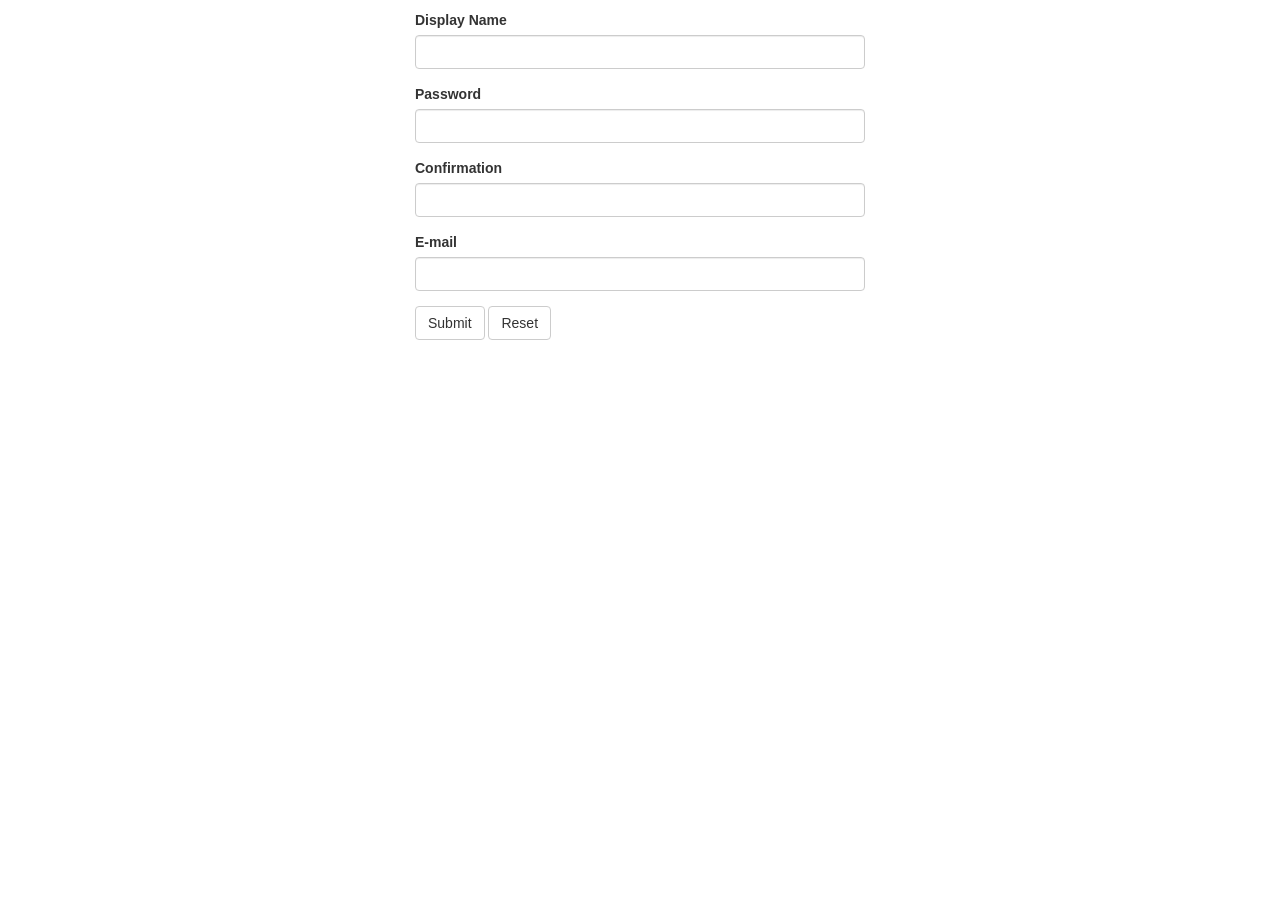
<file: 03-jQuery/jquery-form/index.html>
<!DOCTYPE html>
<html>

<head>
  <meta charset="UTF-8">
  <title>Interactive Form</title>
  <link rel="stylesheet" href="css/bootstrap.min.css">
  <link rel="stylesheet" href="css/master.css">
</head>

<body>
  <div class="container">
    <div id="mistake">
      <p>You did not fill out the form correctly!</p>
    </div>
    <form>
      <div class="form-group">
        <label for="display-name">Display Name</label>
        <input type="text" id="display-name" class="form-control">
      </div>
      <div class="form-group">
        <label for="pass">Password</label>
        <input type="password" id="pass" class="form-control">
      </div>
      <div class="form-group">
        <label for="pass-confirm">Confirmation</label>
        <input type="password" id="pass-confirm" class="form-control">
      </div>
      <div class="form-group">
        <label for="email">E-mail</label>
        <input type="text" id="email" class="form-control">
      </div>
      <button type="submit" id="send" class="btn btn-default">Submit</button>
      <button type="reset" id="reset" class="btn btn-default">Reset</button>
    </form>
  </div>
  <script src="js/jquery-2.2.2.min.js"></script>
  <script src="js/script.js"></script>
</body>

</html>
</file>
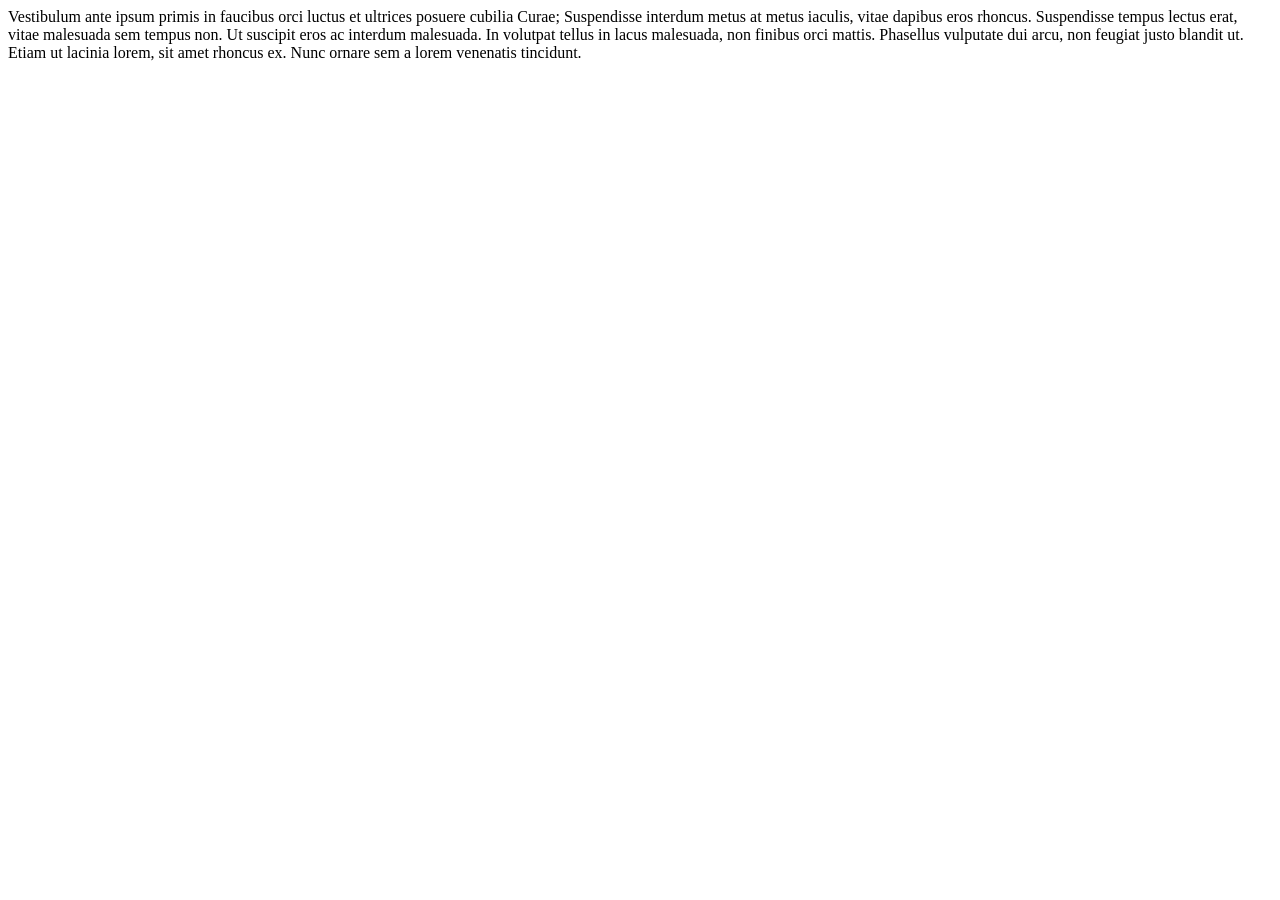
<file: 03-jQuery/jquery-exercises-1/Exercises_10/index.html>
<!DOCTYPE html>
<html>
  <head>
    <meta charset="utf-8">
    <title>Exercise 10</title>
  </head>
  <body>
    <div id="text_1" class="to_hide">
      Lorem ipsum dolor sit amet, consectetur adipiscing elit. Nulla aliquet quam eu molestie hendrerit. Proin in metus a velit fermentum lacinia. Sed semper euismod sapien, at ultricies metus luctus sit amet. Donec sodales accumsan sem ut egestas. Cum sociis natoque penatibus et magnis dis parturient montes, nascetur ridiculus mus. Donec pulvinar tristique facilisis. Donec rhoncus, enim eget malesuada dictum, risus justo aliquam ex, sit amet ultricies mauris libero nec massa. Nunc eget mauris non massa sollicitudin porta id a massa. Nullam dictum quam non leo varius, et tempus tortor egestas. Integer rhoncus non enim ac auctor. Phasellus mollis lorem mattis elit ultrices fermentum. Donec interdum vel risus porttitor pulvinar. Proin pulvinar lacus sed nunc feugiat imperdiet non sit amet quam. ès ses études à l'université de Cambridge, il y devint professeur d'arabe. En 1799, il fut attaché par le gouvernement britannique à l'ambassade de Lord Elgin dans l'Empire ottoman. Il était chargé d'explorer les bibliothèques de la région (principalement celle du Sérail) pour y découvrir (et y acquérir) des manuscrits inédits de textes antiques. Il se rendit aussi en Égypte, en Terre sainte et au mont Athos. Sa mission fut, de son point de vue, un échec. Il acheta quelques centaines d'ouvrages, principalement dans les bazars de Constantinople, mais aucun ne contenait de texte inédit. Cependant, la façon dont certains manuscrits avaient été acquis, principalement ceux du patriarche de Jérusalem Anthème Ier, ainsi que la querelle entamée sur la plaine de Troie entre Carlyle et un autre professeur de Cambridge, Edward Daniel Clarke, allaient être utilisées, après la mort de Carlyle, contre Lord Elgin, dans les controverses autour de l'acquisition des « marbres d'Elgin ».De retour en Grande-Bretagne à l'automne 1801, Joseph Dacre Carlyle entama une traduction en arabe de la Bible. Sa mort en avril 1804 coupa court à ce travail.</p>
    </div>
    <div id="text_2">
      Vestibulum ante ipsum primis in faucibus orci luctus et ultrices posuere cubilia Curae; Suspendisse interdum metus at metus iaculis, vitae dapibus eros rhoncus. Suspendisse tempus lectus erat, vitae malesuada sem tempus non. Ut suscipit eros ac interdum malesuada. In volutpat tellus in lacus malesuada, non finibus orci mattis. Phasellus vulputate dui arcu, non feugiat justo blandit ut. Etiam ut lacinia lorem, sit amet rhoncus ex. Nunc ornare sem a lorem venenatis tincidunt.
    </div>
    <div id="text_3">
      Nunc maximus at purus id malesuada. Praesent congue dui vitae pellentesque eleifend. Nunc in ligula enim. Suspendisse nec tincidunt lacus, vitae vehicula magna. Nunc eu tempus enim. Nullam et rutrum quam, ut consectetur nunc. Duis tincidunt imperdiet velit, vel mattis tortor aliquam nec. Nulla ac vehicula elit. Mauris iaculis velit eu odio commodo viverra. Proin sit amet facilisis sapien. Aliquam volutpat placerat eros, eget pellentesque elit pretium ut. Maecenas lacinia ornare eros vitae lacinia. Etiam congue dapibus enim, sed fringilla sapien fringilla vitae.
    </div>
    
    <script src="jquery-2.2.4.js"></script>
    <script src="main.js"></script>
  </body>
</html>
</file>
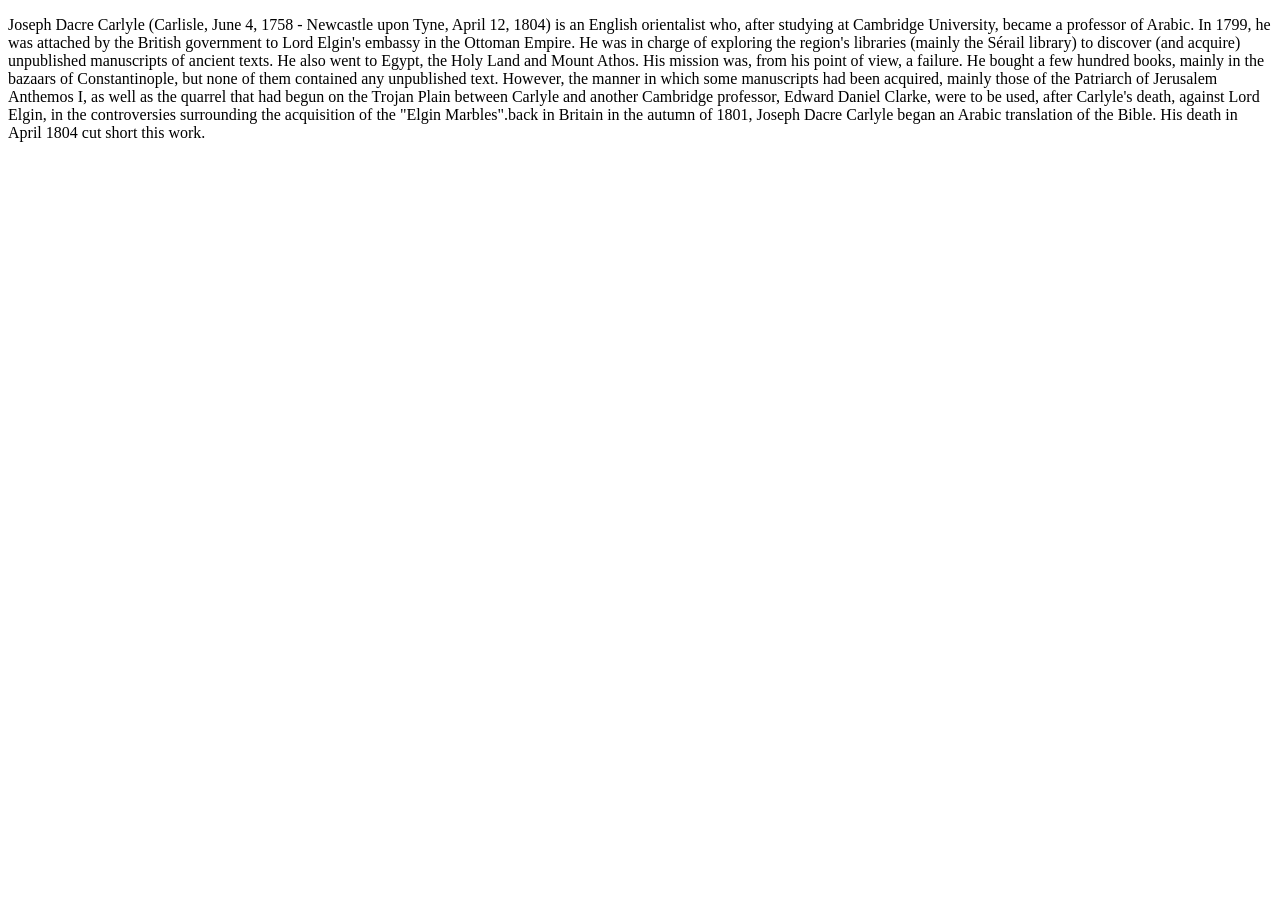
<file: 03-jQuery/jquery-exercises-1/Exercises_2/index.html>
<!DOCTYPE html>
<html>
<head>
  <meta charset="utf-8">
  <title>Exercise 2</title>
  
</head>
<body>
  <div id="text" hidden="hidden">
    <p>Joseph Dacre Carlyle (Carlisle, June 4, 1758 - Newcastle upon Tyne, April 12, 1804) is an English orientalist who, after studying at Cambridge University, became a professor of Arabic. In 1799, he was attached by the British government to Lord Elgin's embassy in the Ottoman Empire. He was in charge of exploring the region's libraries (mainly the Sérail library) to discover (and acquire) unpublished manuscripts of ancient texts. He also went to Egypt, the Holy Land and Mount Athos. His mission was, from his point of view, a failure. He bought a few hundred books, mainly in the bazaars of Constantinople, but none of them contained any unpublished text. However, the manner in which some manuscripts had been acquired, mainly those of the Patriarch of Jerusalem Anthemos I, as well as the quarrel that had begun on the Trojan Plain between Carlyle and another Cambridge professor, Edward Daniel Clarke, were to be used, after Carlyle's death, against Lord Elgin, in the controversies surrounding the acquisition of the "Elgin Marbles".back in Britain in the autumn of 1801, Joseph Dacre Carlyle began an Arabic translation of the Bible. His death in April 1804 cut short this work.</p>
  </div>

  <script src="jquery-2.2.4.js"></script>
  <script src="main.js"></script>
</body>
</html>
</file>
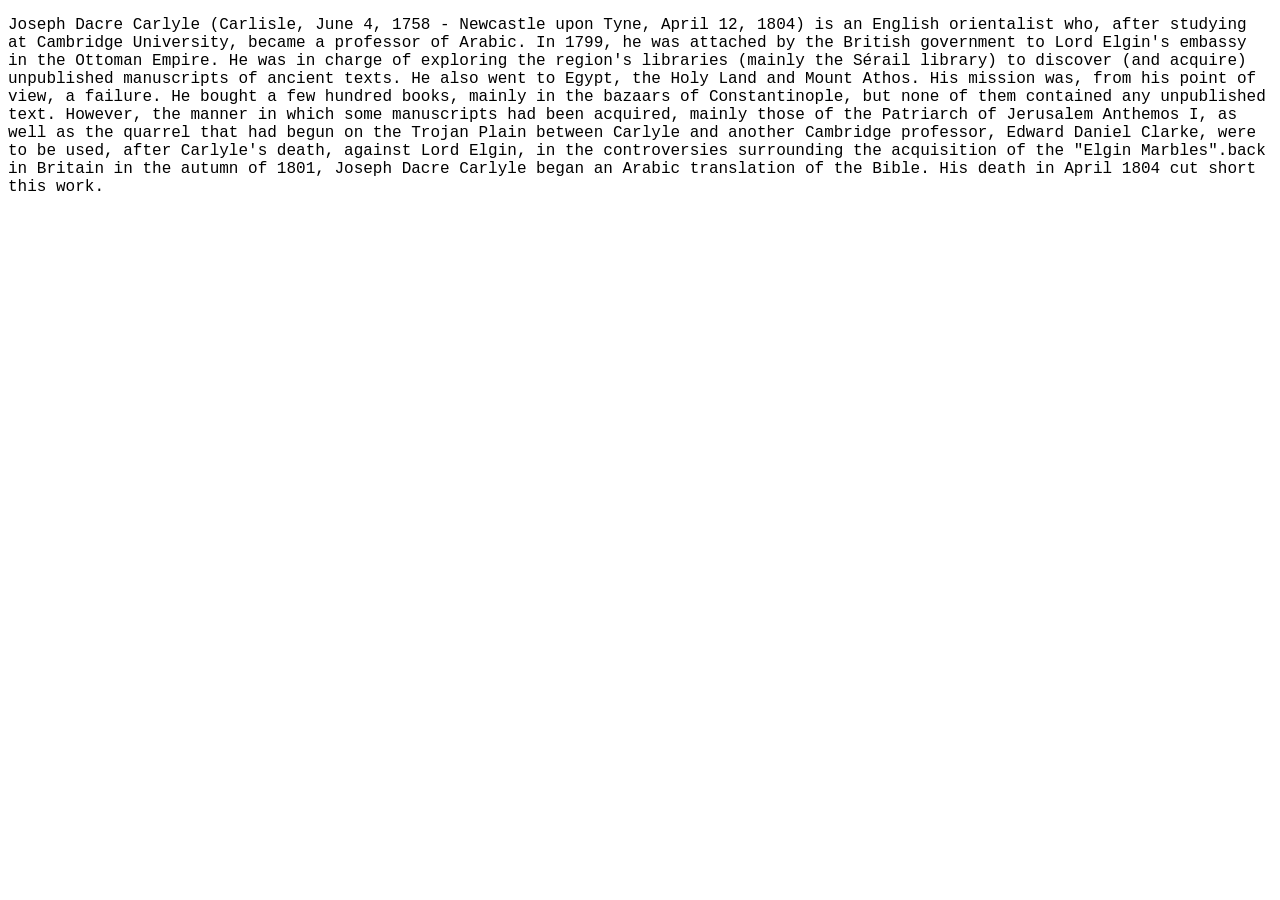
<file: 03-jQuery/jquery-exercises-1/Exercises_3/index.html>
<!DOCTYPE html>
<html>
<head>
  <meta charset="utf-8">
  <title>Exercise 3</title>
</head>
<body>
  <div id="text">
    <p>Joseph Dacre Carlyle (Carlisle, June 4, 1758 - Newcastle upon Tyne, April 12, 1804) is an English orientalist who, after studying at Cambridge University, became a professor of Arabic. In 1799, he was attached by the British government to Lord Elgin's embassy in the Ottoman Empire. He was in charge of exploring the region's libraries (mainly the Sérail library) to discover (and acquire) unpublished manuscripts of ancient texts. He also went to Egypt, the Holy Land and Mount Athos. His mission was, from his point of view, a failure. He bought a few hundred books, mainly in the bazaars of Constantinople, but none of them contained any unpublished text. However, the manner in which some manuscripts had been acquired, mainly those of the Patriarch of Jerusalem Anthemos I, as well as the quarrel that had begun on the Trojan Plain between Carlyle and another Cambridge professor, Edward Daniel Clarke, were to be used, after Carlyle's death, against Lord Elgin, in the controversies surrounding the acquisition of the "Elgin Marbles".back in Britain in the autumn of 1801, Joseph Dacre Carlyle began an Arabic translation of the Bible. His death in April 1804 cut short this work.</p>
  </div>

  <script src="jquery-2.2.4.js"></script>
  <script src="main.js"></script>
</body>
</html>
</file>
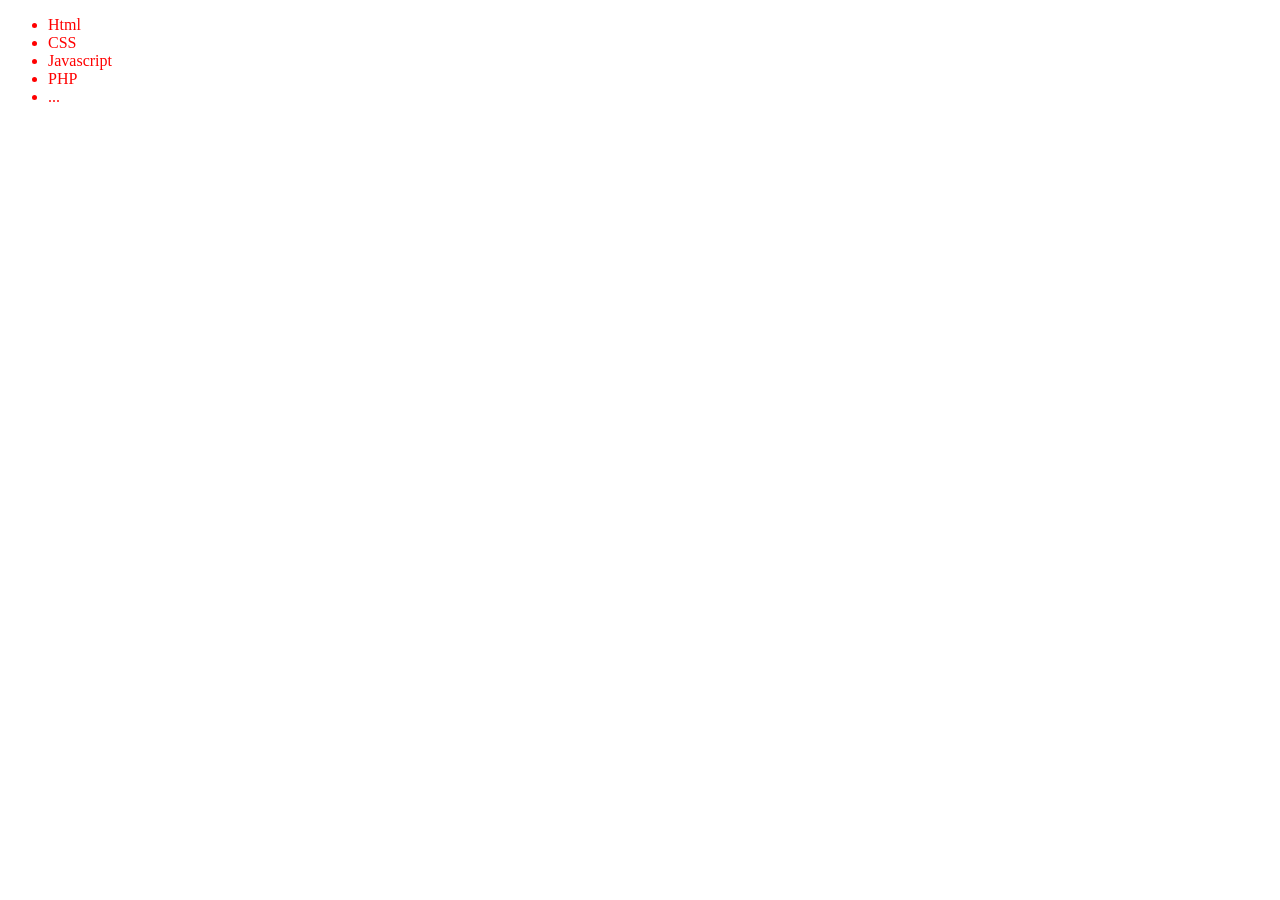
<file: 03-jQuery/jquery-exercises-1/Exercises_4/index.html>
<!DOCTYPE html>
<html>
<head>
  <meta charset="utf-8">
  <title>Exercise 4</title>
</head>
<body>
  <ul>
    <li>Html</li>
    <li>CSS</li>
    <li>Javascript</li>
    <li>PHP</li>
    <li>...</li>
  </ul>

  <script src="jquery-2.2.4.js"></script>
  <script src="main.js"></script>
</body>
</html>
</file>
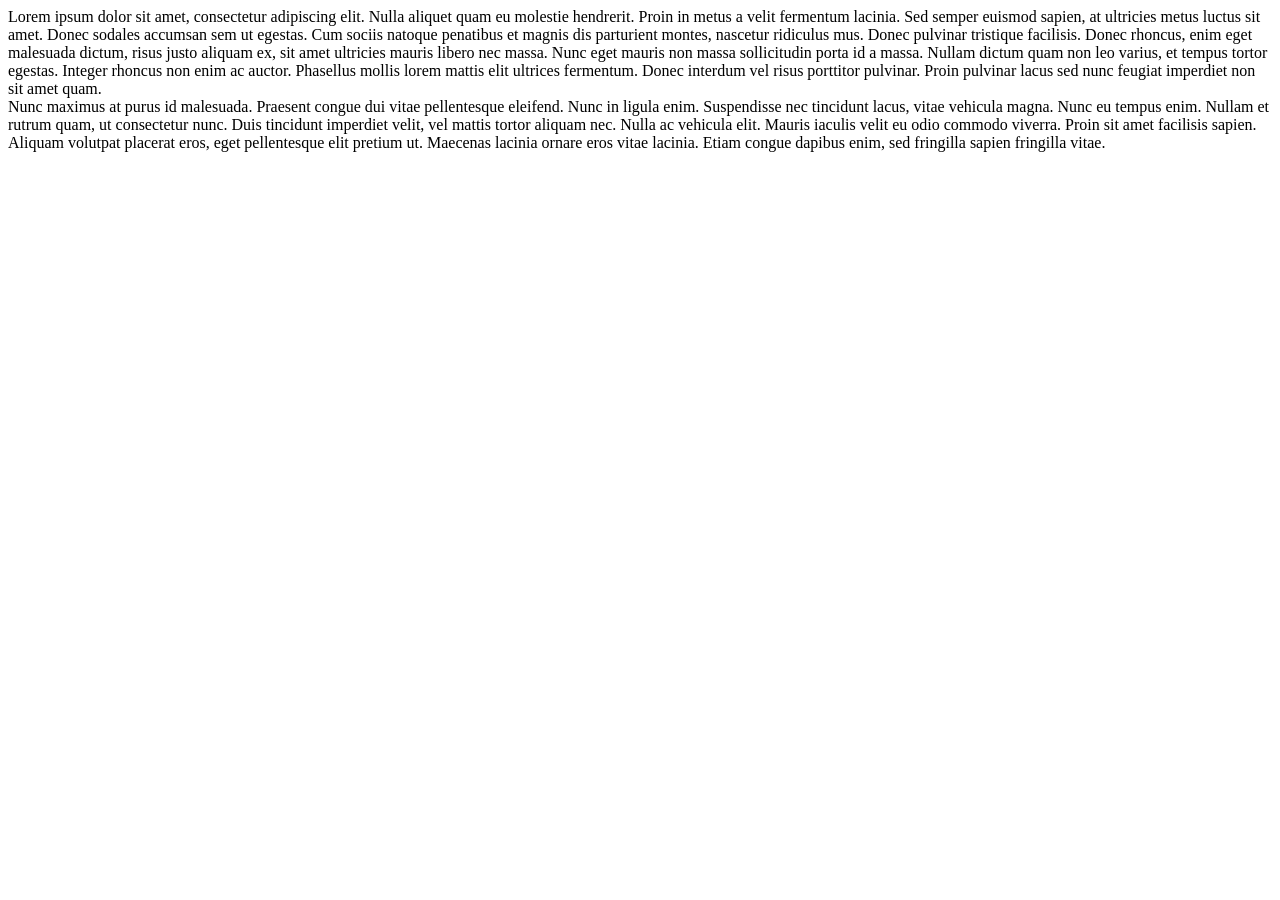
<file: 03-jQuery/jquery-exercises-1/Exercises_5/index.html>
<!DOCTYPE html>
<html>
<head>
  <meta charset="utf-8">
  <title>Exercise 5</title>
</head>
<body>
  <div id="text_1">
    Lorem ipsum dolor sit amet, consectetur adipiscing elit. Nulla aliquet quam eu molestie hendrerit. Proin in metus a velit fermentum lacinia. Sed semper euismod sapien, at ultricies metus luctus sit amet. Donec sodales accumsan sem ut egestas. Cum sociis natoque penatibus et magnis dis parturient montes, nascetur ridiculus mus. Donec pulvinar tristique facilisis. Donec rhoncus, enim eget malesuada dictum, risus justo aliquam ex, sit amet ultricies mauris libero nec massa. Nunc eget mauris non massa sollicitudin porta id a massa. Nullam dictum quam non leo varius, et tempus tortor egestas. Integer rhoncus non enim ac auctor. Phasellus mollis lorem mattis elit ultrices fermentum. Donec interdum vel risus porttitor pulvinar. Proin pulvinar lacus sed nunc feugiat imperdiet non sit amet quam.
  </div>
  <div id="text_2">
    Vestibulum ante ipsum primis in faucibus orci luctus et ultrices posuere cubilia Curae; Suspendisse interdum metus at metus iaculis, vitae dapibus eros rhoncus. Suspendisse tempus lectus erat, vitae malesuada sem tempus non. Ut suscipit eros ac interdum malesuada. In volutpat tellus in lacus malesuada, non finibus orci mattis. Phasellus vulputate dui arcu, non feugiat justo blandit ut. Etiam ut lacinia lorem, sit amet rhoncus ex. Nunc ornare sem a lorem venenatis tincidunt.
  </div>
  <div id="text_3">
    Nunc maximus at purus id malesuada. Praesent congue dui vitae pellentesque eleifend. Nunc in ligula enim. Suspendisse nec tincidunt lacus, vitae vehicula magna. Nunc eu tempus enim. Nullam et rutrum quam, ut consectetur nunc. Duis tincidunt imperdiet velit, vel mattis tortor aliquam nec. Nulla ac vehicula elit. Mauris iaculis velit eu odio commodo viverra. Proin sit amet facilisis sapien. Aliquam volutpat placerat eros, eget pellentesque elit pretium ut. Maecenas lacinia ornare eros vitae lacinia. Etiam congue dapibus enim, sed fringilla sapien fringilla vitae.
  </div>
  
  <script src="jquery-2.2.4.js"></script>
  <script src="main.js"></script>
</body>
</html>
</file>
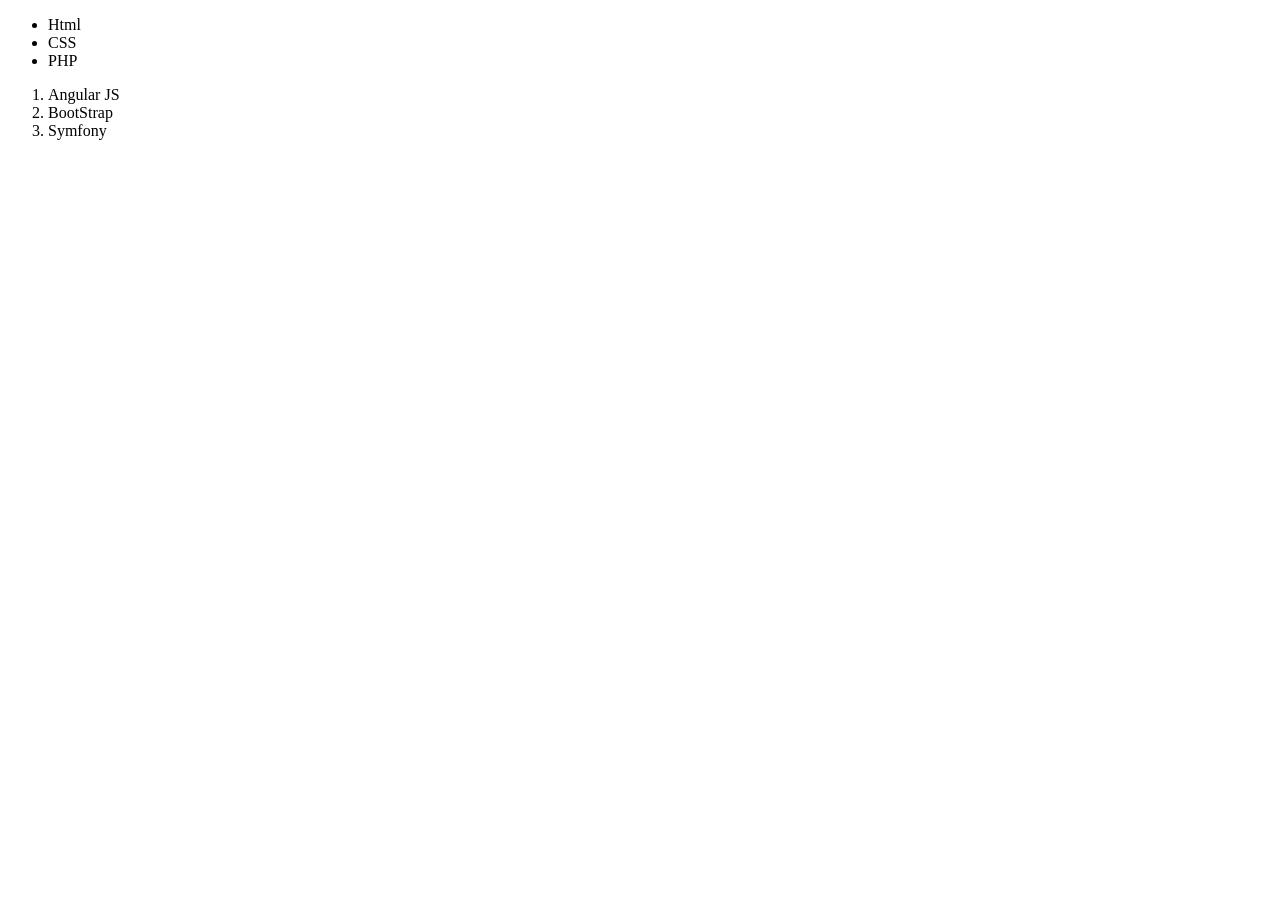
<file: 03-jQuery/jquery-exercises-1/Exercises_6/index.html>
<!DOCTYPE html>
<html>
  <head>
    <meta charset="utf-8">
    <title>Exercise 6</title>
  </head>
  <body>
    <ul>
      <li>Html</li>
      <li>CSS</li>
      <li class="to_hide">Javascript</li>
      <li>PHP</li>
      <li class="to_hide">...</li>
    </ul>
    <ol>
      <li class="to_hide">JQuery</li>
      <li>Angular JS</li>
      <li class="to_hide">Node JS</li>
      <li>BootStrap</li>
      <li>Symfony</li>
      <li class="to_hide">Laravel</li>
    </ol>

    <script src="jquery-2.2.4.js"></script>
    <script src="main.js"></script>
  </body>
</html>
</file>
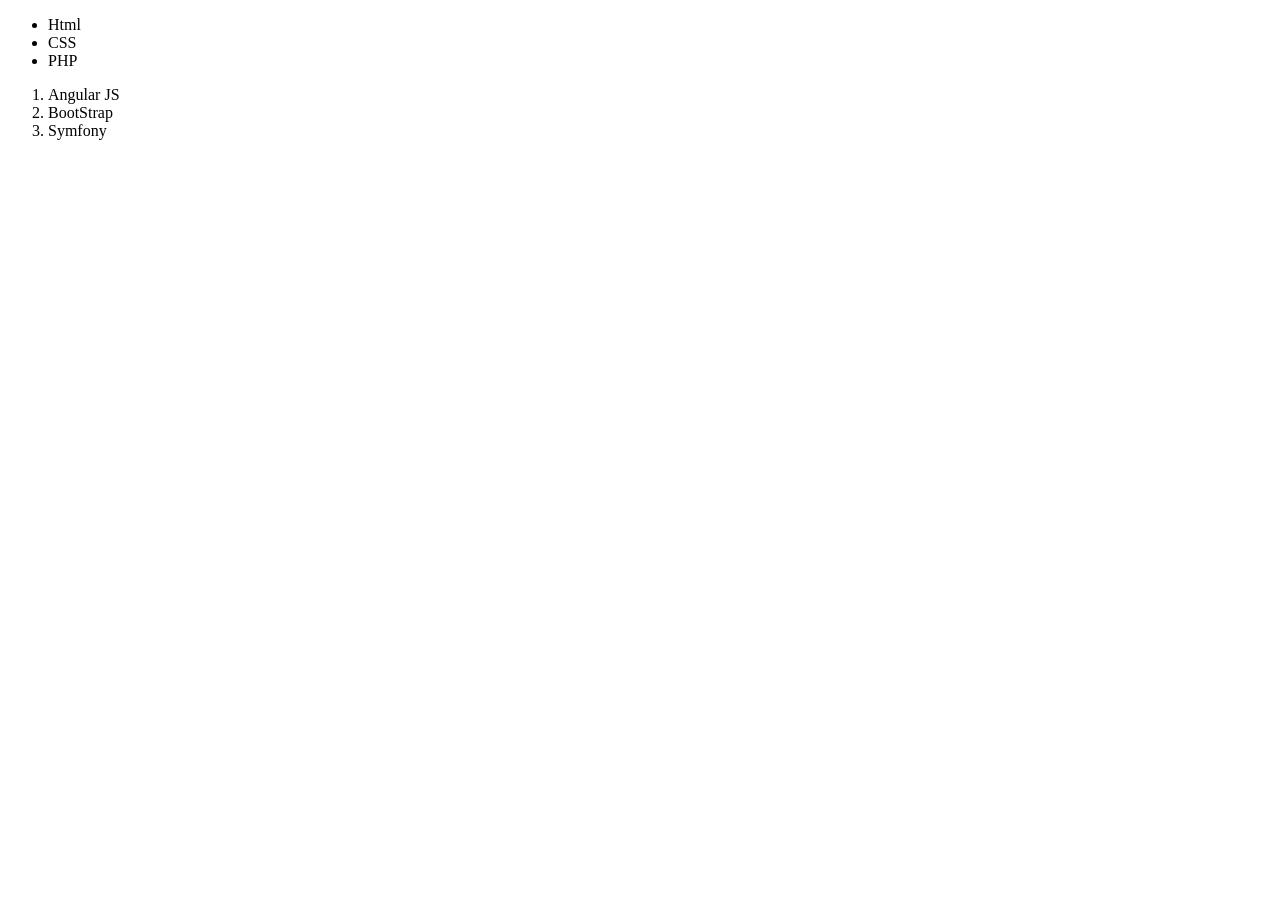
<file: 03-jQuery/jquery-exercises-1/Exercises_7/index.html>
<!DOCTYPE html>
<html>
  <head>
    <meta charset="utf-8">
    <title>Exercise 7</title>
  </head>
  <body>
    <ul>
      <li>Html</li>
      <li>CSS</li>
      <li class="delete">Javascript</li>
      <li>PHP</li>
      <li class="delete">...</li>
    </ul>
    <ol>
      <li class="delete">JQuery</li>
      <li>Angular JS</li>
      <li class="delete">Node JS</li>
      <li>BootStrap</li>
      <li>Symfony</li>
      <li class="delete">Laravel</li>
    </ol>

    <script src="jquery-2.2.4.js"></script>
    <script src="main.js"></script>
  </body>
</html>
</file>
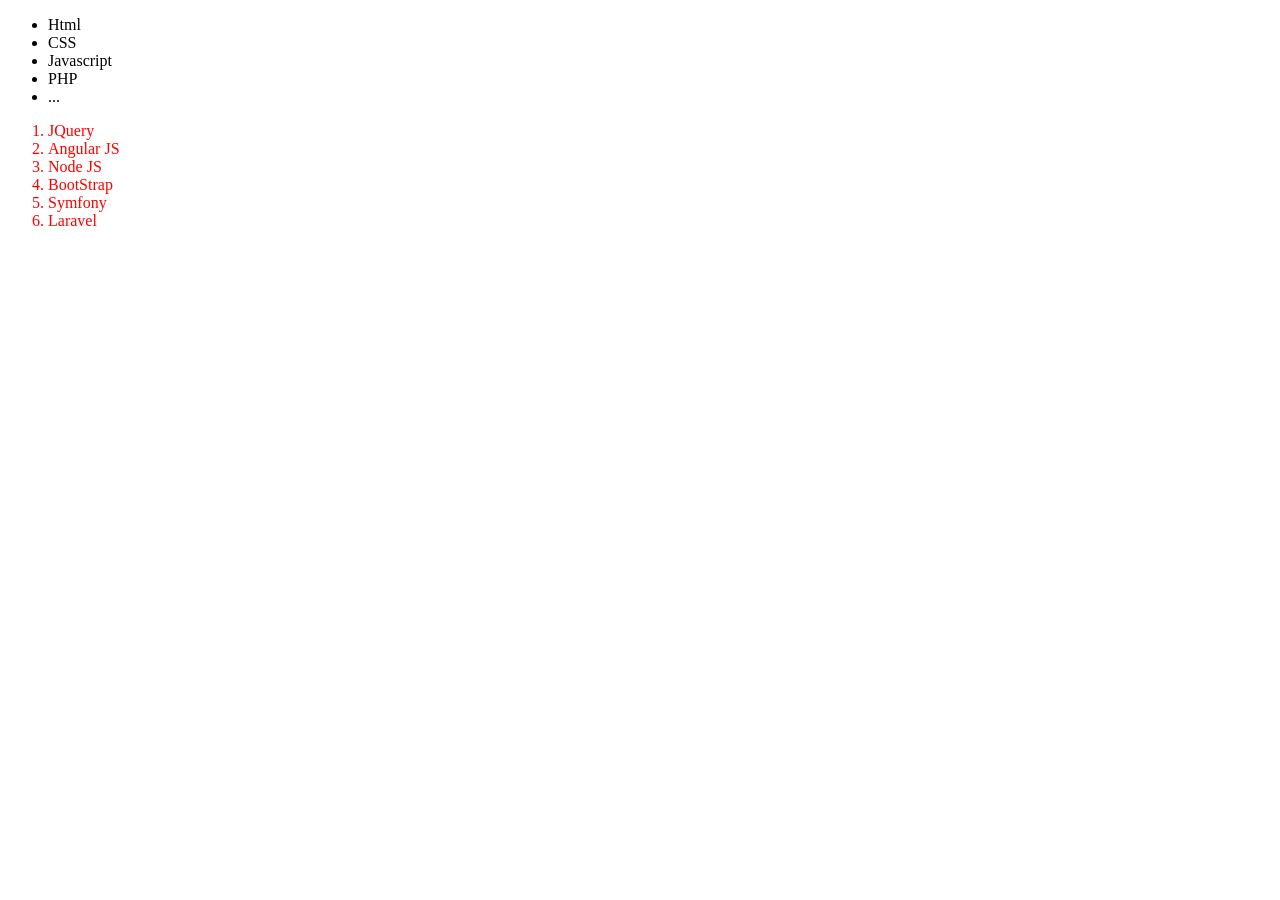
<file: 03-jQuery/jquery-exercises-1/Exercises_8/index.html>
<!DOCTYPE html>
<html>
  <head>
    <meta charset="utf-8">
    <title>Exercise 8</title>
  </head>
  <body>
    <ul>
      <li>Html</li>
      <li>CSS</li>
      <li>Javascript</li>
      <li>PHP</li>
      <li>...</li>
    </ul>
    <ol>
      <li>JQuery</li>
      <li>Angular JS</li>
      <li>Node JS</li>
      <li>BootStrap</li>
      <li>Symfony</li>
      <li>Laravel</li>
    </ol>
    <script src="jquery-2.2.4.js"></script>
    <script src="main.js"></script>
  </body>
</html>
</file>
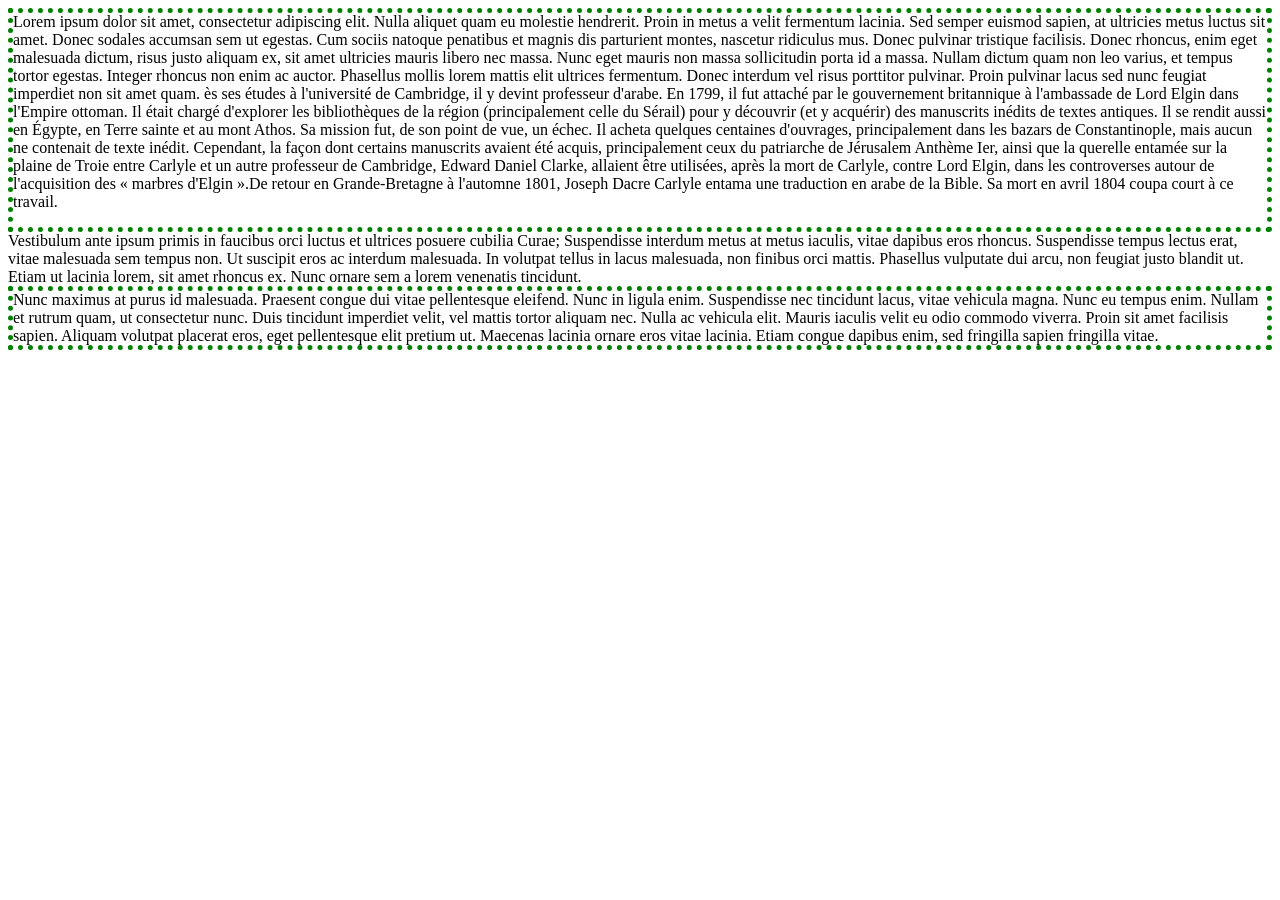
<file: 03-jQuery/jquery-exercises-1/Exercises_9/index.html>
<!DOCTYPE html>
<html>
<head>
  <meta charset="utf-8">
  <title>Exercise 9</title>
</head>
<body>
  <div id="text_1">
    Lorem ipsum dolor sit amet, consectetur adipiscing elit. Nulla aliquet quam eu molestie hendrerit. Proin in metus a velit fermentum lacinia. Sed semper euismod sapien, at ultricies metus luctus sit amet. Donec sodales accumsan sem ut egestas. Cum sociis natoque penatibus et magnis dis parturient montes, nascetur ridiculus mus. Donec pulvinar tristique facilisis. Donec rhoncus, enim eget malesuada dictum, risus justo aliquam ex, sit amet ultricies mauris libero nec massa. Nunc eget mauris non massa sollicitudin porta id a massa. Nullam dictum quam non leo varius, et tempus tortor egestas. Integer rhoncus non enim ac auctor. Phasellus mollis lorem mattis elit ultrices fermentum. Donec interdum vel risus porttitor pulvinar. Proin pulvinar lacus sed nunc feugiat imperdiet non sit amet quam. ès ses études à l'université de Cambridge, il y devint professeur d'arabe. En 1799, il fut attaché par le gouvernement britannique à l'ambassade de Lord Elgin dans l'Empire ottoman. Il était chargé d'explorer les bibliothèques de la région (principalement celle du Sérail) pour y découvrir (et y acquérir) des manuscrits inédits de textes antiques. Il se rendit aussi en Égypte, en Terre sainte et au mont Athos. Sa mission fut, de son point de vue, un échec. Il acheta quelques centaines d'ouvrages, principalement dans les bazars de Constantinople, mais aucun ne contenait de texte inédit. Cependant, la façon dont certains manuscrits avaient été acquis, principalement ceux du patriarche de Jérusalem Anthème Ier, ainsi que la querelle entamée sur la plaine de Troie entre Carlyle et un autre professeur de Cambridge, Edward Daniel Clarke, allaient être utilisées, après la mort de Carlyle, contre Lord Elgin, dans les controverses autour de l'acquisition des « marbres d'Elgin ».De retour en Grande-Bretagne à l'automne 1801, Joseph Dacre Carlyle entama une traduction en arabe de la Bible. Sa mort en avril 1804 coupa court à ce travail.</p>
  </div>
  <div id="text_2">
    Vestibulum ante ipsum primis in faucibus orci luctus et ultrices posuere cubilia Curae; Suspendisse interdum metus at metus iaculis, vitae dapibus eros rhoncus. Suspendisse tempus lectus erat, vitae malesuada sem tempus non. Ut suscipit eros ac interdum malesuada. In volutpat tellus in lacus malesuada, non finibus orci mattis. Phasellus vulputate dui arcu, non feugiat justo blandit ut. Etiam ut lacinia lorem, sit amet rhoncus ex. Nunc ornare sem a lorem venenatis tincidunt.
  </div>
  <div id="text_3">
    Nunc maximus at purus id malesuada. Praesent congue dui vitae pellentesque eleifend. Nunc in ligula enim. Suspendisse nec tincidunt lacus, vitae vehicula magna. Nunc eu tempus enim. Nullam et rutrum quam, ut consectetur nunc. Duis tincidunt imperdiet velit, vel mattis tortor aliquam nec. Nulla ac vehicula elit. Mauris iaculis velit eu odio commodo viverra. Proin sit amet facilisis sapien. Aliquam volutpat placerat eros, eget pellentesque elit pretium ut. Maecenas lacinia ornare eros vitae lacinia. Etiam congue dapibus enim, sed fringilla sapien fringilla vitae.
  </div>
  <script src="jquery-2.2.4.js"></script>
  <script src="main.js"></script>
</body>
</html>
</file>
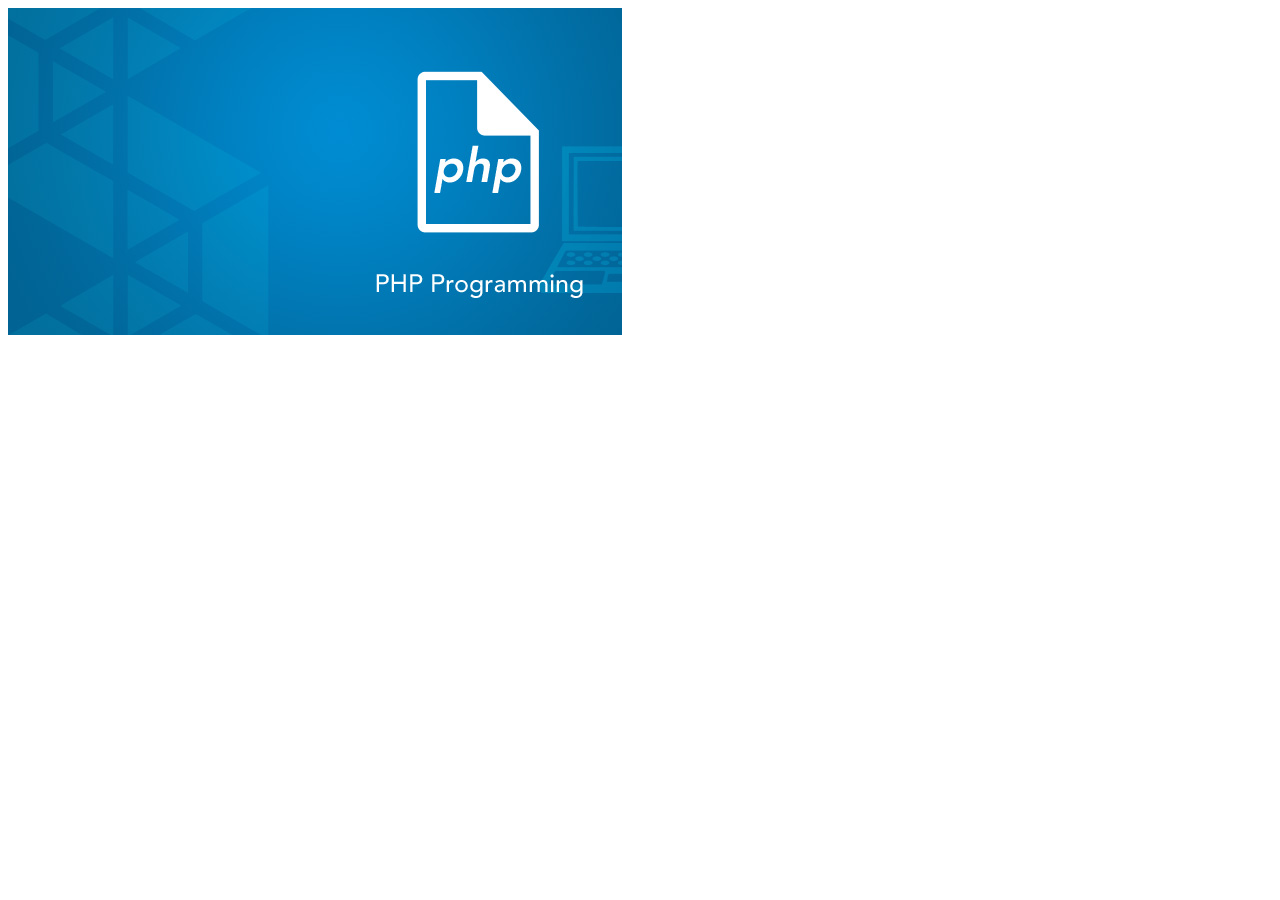
<file: 03-jQuery/jquery-exercises-2/Exercises_2/index.html>
<!DOCTYPE html>
<html>
  <head>
    <meta charset="utf-8">
    <title>Exercise 2</title>
  </head>
  <body>
      <img src="images/image.jpg" id="image" />
      
      <script src="jquery-2.2.4.js"></script>
      <script src="main.js"></script>
  </body>
</html>
</file>
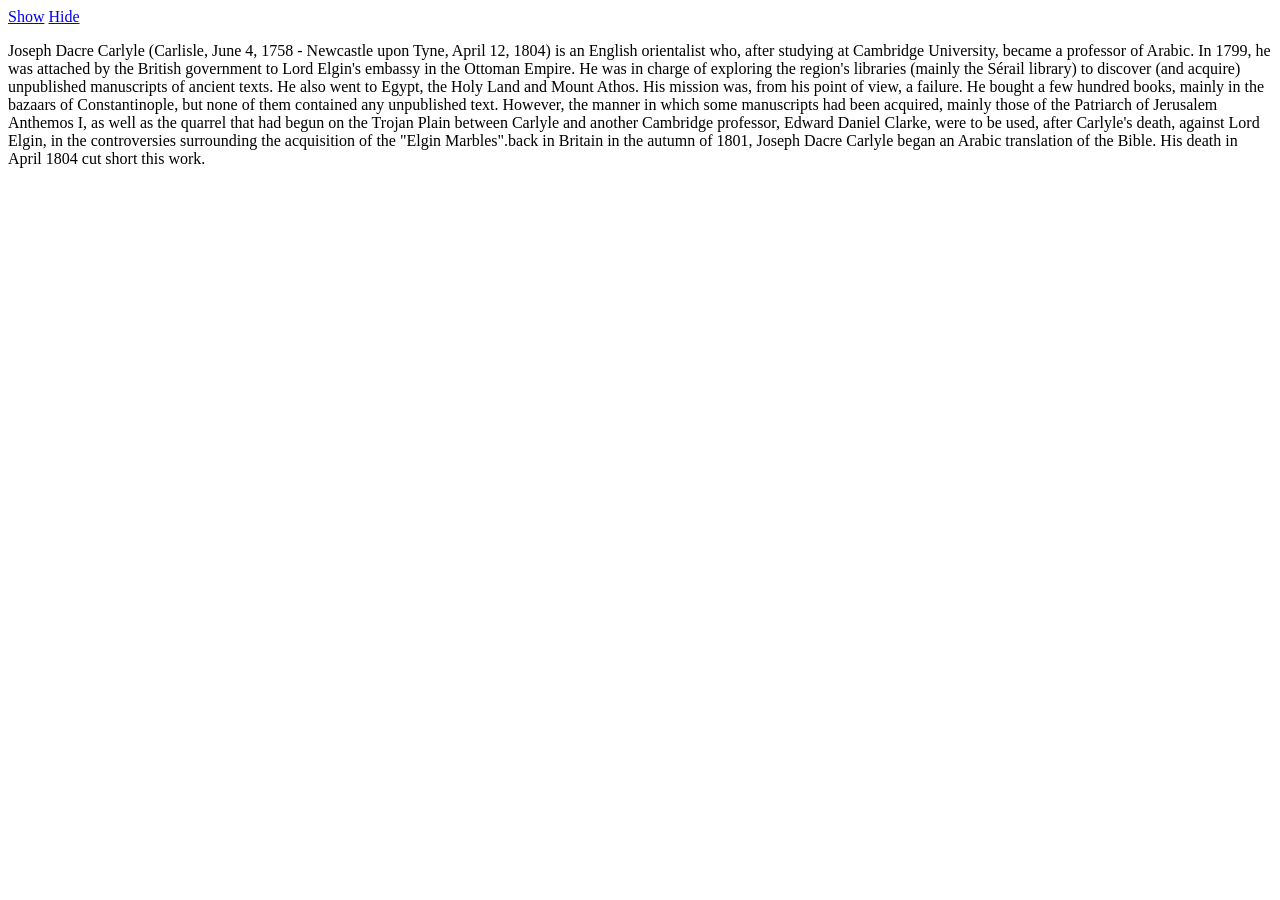
<file: 03-jQuery/jquery-exercises-2/Exercises_3/index.html>
<!DOCTYPE html>
<html>
  <head>
    <meta charset="utf-8">
    <title>Exercise 3</title>
  </head>
  <body>
    <a id="show" href="#">Show</a>
    <a id="hide" href="#">Hide</a>
    <div id="text">
      <p>Joseph Dacre Carlyle (Carlisle, June 4, 1758 - Newcastle upon Tyne, April 12, 1804) is an English orientalist who, after studying at Cambridge University, became a professor of Arabic. In 1799, he was attached by the British government to Lord Elgin's embassy in the Ottoman Empire. He was in charge of exploring the region's libraries (mainly the Sérail library) to discover (and acquire) unpublished manuscripts of ancient texts. He also went to Egypt, the Holy Land and Mount Athos. His mission was, from his point of view, a failure. He bought a few hundred books, mainly in the bazaars of Constantinople, but none of them contained any unpublished text. However, the manner in which some manuscripts had been acquired, mainly those of the Patriarch of Jerusalem Anthemos I, as well as the quarrel that had begun on the Trojan Plain between Carlyle and another Cambridge professor, Edward Daniel Clarke, were to be used, after Carlyle's death, against Lord Elgin, in the controversies surrounding the acquisition of the "Elgin Marbles".back in Britain in the autumn of 1801, Joseph Dacre Carlyle began an Arabic translation of the Bible. His death in April 1804 cut short this work.</p>
    </div>

    <script src="jquery-2.2.4.js"></script>
    <script src="main.js"></script>
  </body>
</html>
</file>
<file: 03-jQuery/jquery-form/css/master.css>
.container {
    width: 500px;
    margin: 0 auto;
}
#mistake {
    display: none;
}
form {
    padding: 10px;
}
</file>
